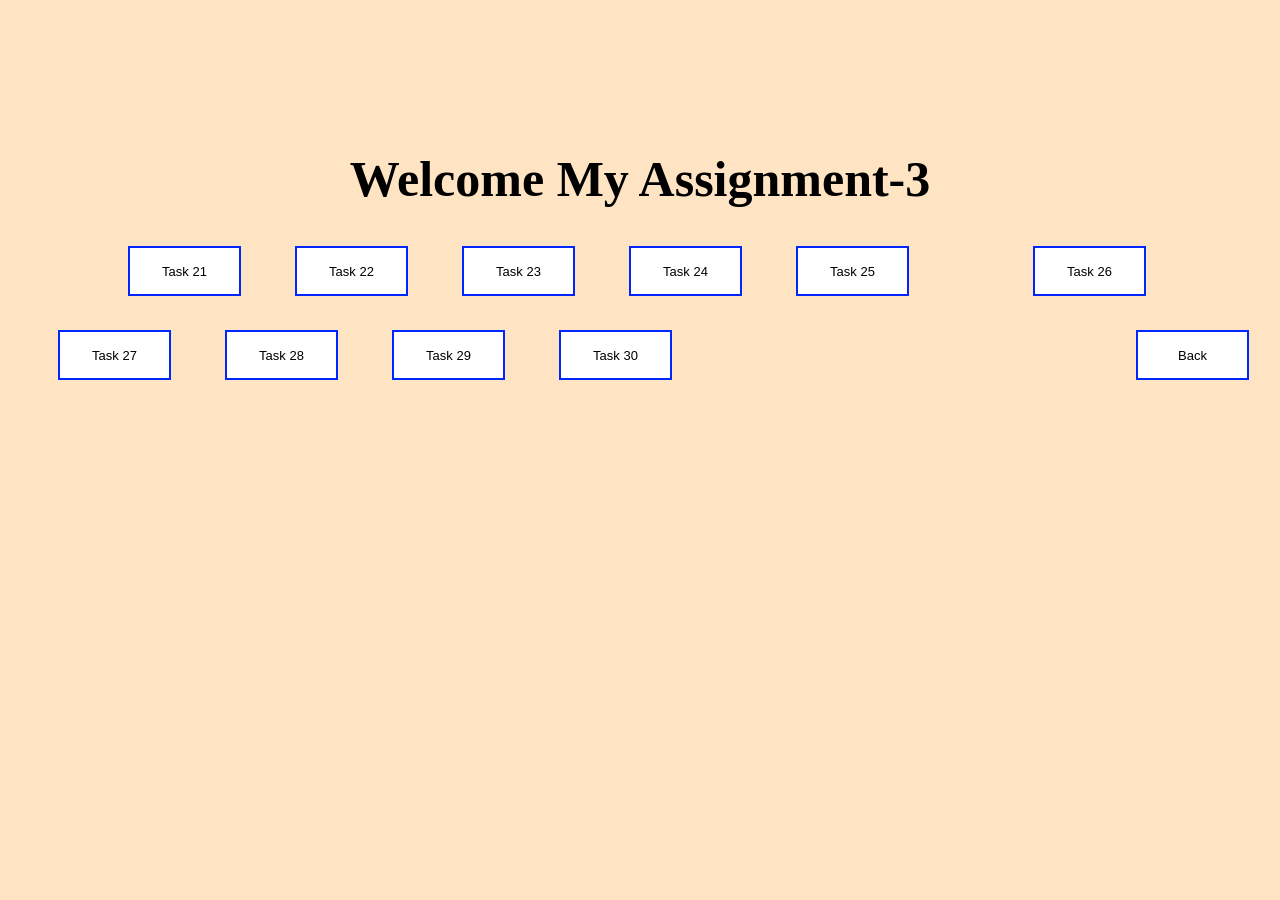
<file: index.html>
<!DOCTYPE html>
<html lang="en">
<head>
    <meta charset="UTF-8">
    <meta http-equiv="X-UA-Compatible" content="IE=edge">
    <meta name="viewport" content="width=device-width, initial-scale=1.0">
    <title>JS Assignment </title>
    <link rel="stylesheet" href="style.css">
</head>
<body>
    <h1>Welcome My Assignment-3</h1>
<button class="button button1" style="margin-right: 0px; width: 113px;height: 50px;font-size: 13px;"><a href="Task 21.html"style="text-decoration: none; color: #000;">Task 21</a></button>
<button class="button button2" style="margin-right: 0px; width: 113px;height: 50px;font-size: 13px;"><a href="Task 22.html"style="text-decoration: none; color: #000;">Task 22</a></button>
<button class="button button3" style="margin-right: 0px; width: 113px;height: 50px;font-size: 13px;"><a href="Task 23.html"style="text-decoration: none; color: #000;">Task 23</a></button>
<button class="button button4" style="margin-right: 0px; width: 113px;height: 50px;font-size: 13px;"><a href="Task 24.html"style="text-decoration: none; color: #000;">Task 24</a></button>
<button class="button button5" style="margin-right: 0px; width: 113px;height: 50px;font-size: 13px;"><a href="Task 25.html"style="text-decoration: none; color: #000;">Task 25</a></button>
<button class="button button1" style="margin-right: 0px; width: 113px;height: 50px;font-size: 13px;"><a href="Task 26.html"style="text-decoration: none; color: #000;">Task 26</a></button>
<button class="button button2" style="margin-right: 0px; width: 113px;height: 50px;font-size: 13px;"><a href="Task 27.html"style="text-decoration: none; color: #000;">Task 27</a></button>
<button class="button button3" style="margin-right: 0px; width: 113px;height: 50px;font-size: 13px;"><a href="Task 28.html"style="text-decoration: none; color: #000;">Task 28</a></button>
<button class="button button4" style="margin-right: 0px; width: 113px;height: 50px;font-size: 13px;"><a href="Task 29.html"style="text-decoration: none; color: #000;">Task 29</a></button>
<button class="button button5" style="margin-right: 0px; width: 113px;height: 50px;font-size: 13px;"><a href="Task 30.html"style="text-decoration: none; color: #000;">Task 30</a></button>
<button class="button button4" style="margin-left: 460px;margin-top: 30px; width: 113px;height: 50px;font-size: 13px; "><a href="../Assignment 2/demo.html"style="text-decoration: none; color: #000;">Back</a></button>
</body>
</html>
</file>
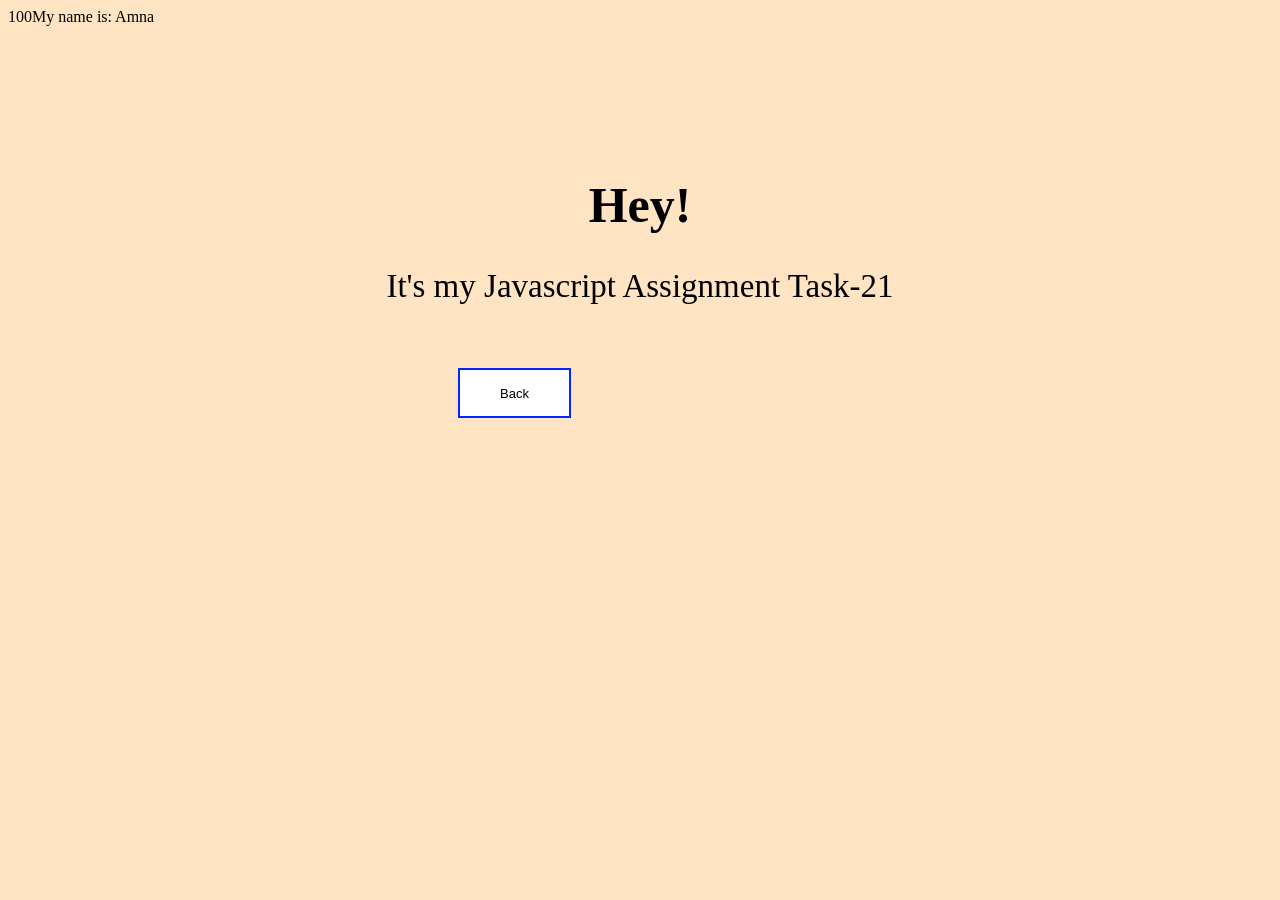
<file: Task 21.html>
<!DOCTYPE html>
<html lang="en">
<head>
    <meta charset="UTF-8">
    <meta http-equiv="X-UA-Compatible" content="IE=edge">
    <meta name="viewport" content="width=device-width, initial-scale=1.0">
    <title>Task-21</title>
    <script src="Task 21.js"></script>
    <link rel="stylesheet" href="style.css">
</head>
<body>
    <h1>Hey!</h1>
    <p style="text-align: center; font-size: 33px ;">It's my Javascript Assignment Task-21</p>
<button class="button button4" style="margin-left: 450px;margin-top: 30px; width: 113px;height: 50px;font-size: 13px;"><a href="../Assignment 3/index.html"style="text-decoration: none; color: #000; ">Back</a></button>
</body>
</html>
</file>
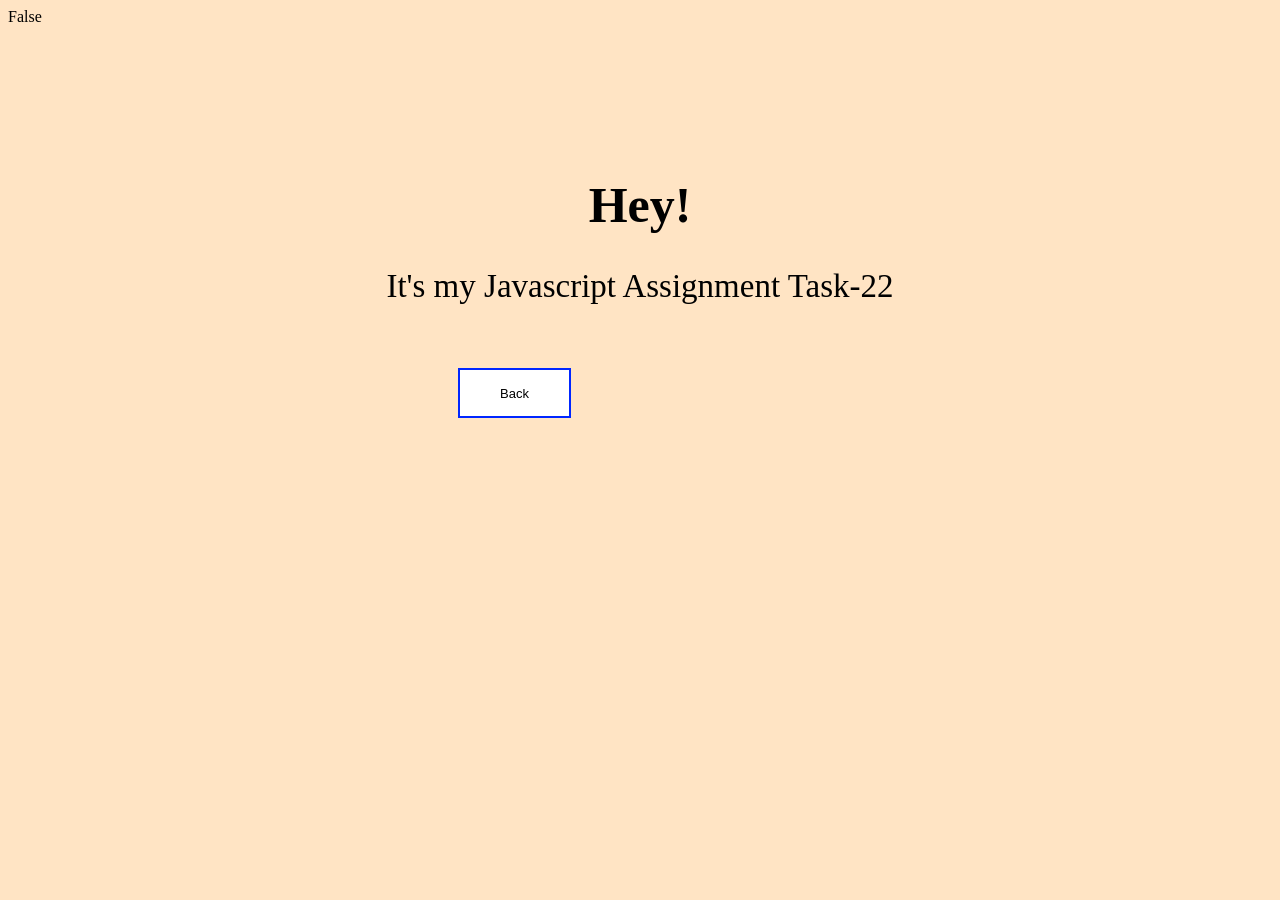
<file: Task 22.html>
<!DOCTYPE html>
<html lang="en">
<head>
    <meta charset="UTF-8">
    <meta http-equiv="X-UA-Compatible" content="IE=edge">
    <meta name="viewport" content="width=device-width, initial-scale=1.0">
    <title>Task-22</title>
    <script src="Task 22.js"></script>
    <link rel="stylesheet" href="style.css">
</head>
<body>
    <h1>Hey!</h1>
    <p style="text-align: center; font-size: 33px ;">It's my Javascript Assignment Task-22</p>
    <button class="button button4" style="margin-left: 450px;margin-top: 30px; width: 113px;height: 50px;font-size: 13px;"><a href="../Assignment 3/index.html"style="text-decoration: none; color: #000; ">Back</a></button>
</body>
</html>
</file>
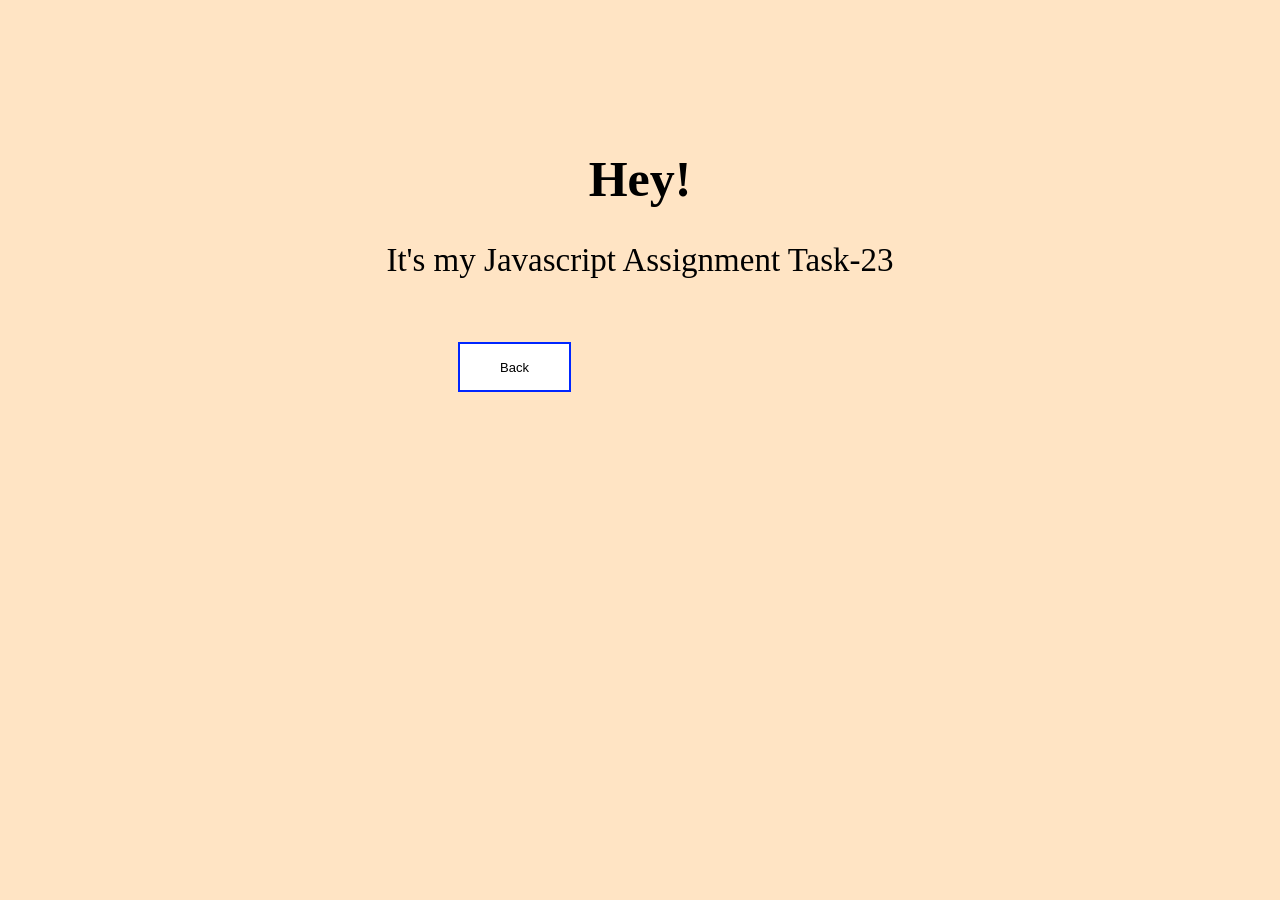
<file: Task 23.html>
<!DOCTYPE html>
<html lang="en">
<head>
    <meta charset="UTF-8">
    <meta http-equiv="X-UA-Compatible" content="IE=edge">
    <meta name="viewport" content="width=device-width, initial-scale=1.0">
    <title>Task-23</title>
    <script src="Task 23.js"></script>
    <link rel="stylesheet" href="style.css">
</head>
<body>
    <h1>Hey!</h1>
    <p style="text-align: center; font-size: 33px ;">It's my Javascript Assignment Task-23</p>
    <button class="button button4" style="margin-left: 450px;margin-top: 30px; width: 113px;height: 50px;font-size: 13px;"><a href="../Assignment 3/index.html"style="text-decoration: none; color: #000; ">Back</a></button>
</body>
</html>
</file>
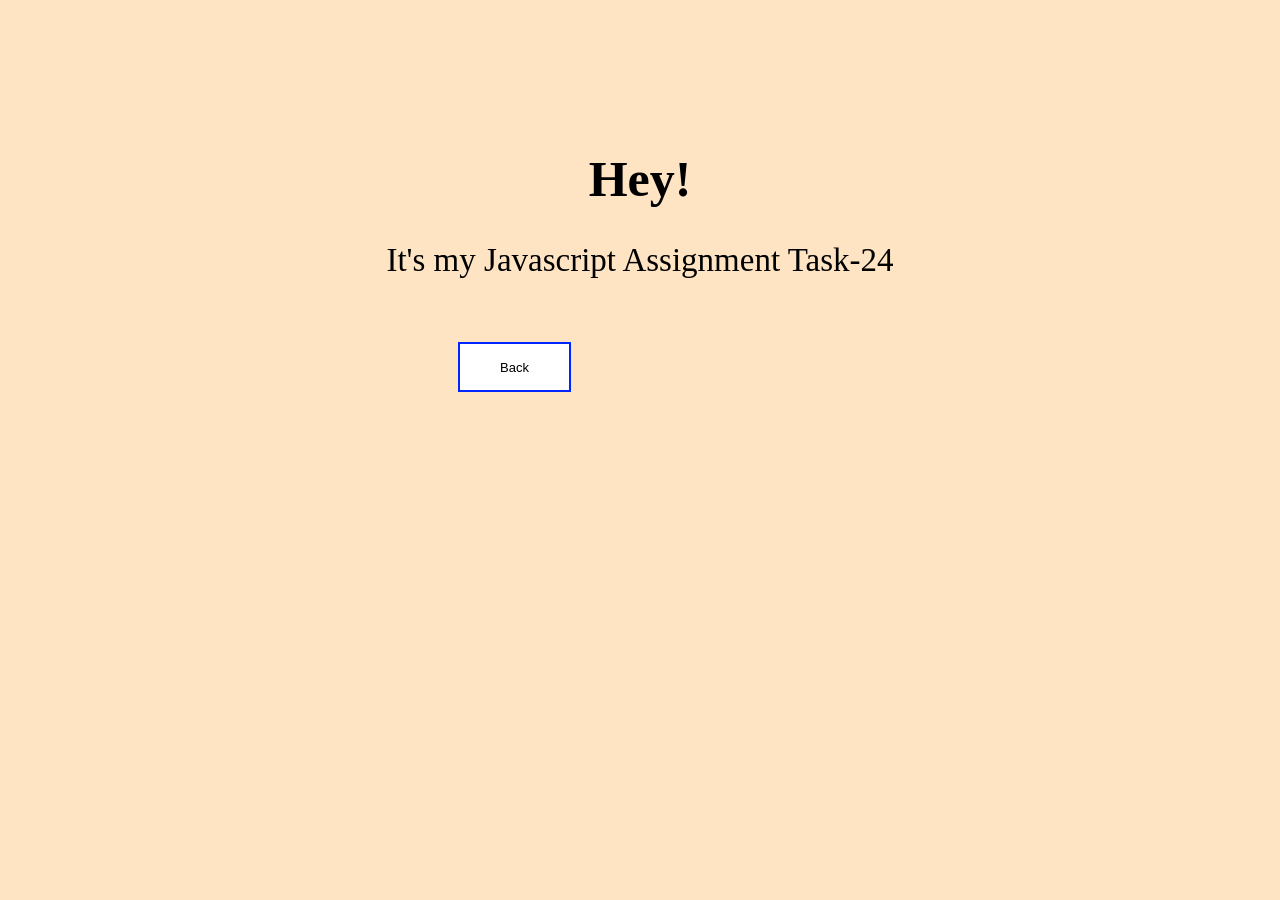
<file: Task 24.html>
<!DOCTYPE html>
<html lang="en">
<head>
    <meta charset="UTF-8">
    <meta http-equiv="X-UA-Compatible" content="IE=edge">
    <meta name="viewport" content="width=device-width, initial-scale=1.0">
    <title>Task-24</title>
    <script src="Task 24.js"></script>
    <link rel="stylesheet" href="style.css">
</head>
<body>
    <h1>Hey!</h1>
    <p style="text-align: center; font-size: 33px ;">It's my Javascript Assignment Task-24</p>
    <button class="button button4" style="margin-left: 450px;margin-top: 30px; width: 113px;height: 50px;font-size: 13px;"><a href="../Assignment 3/index.html"style="text-decoration: none; color: #000; ">Back</a></button>
</body>
</html>
</file>
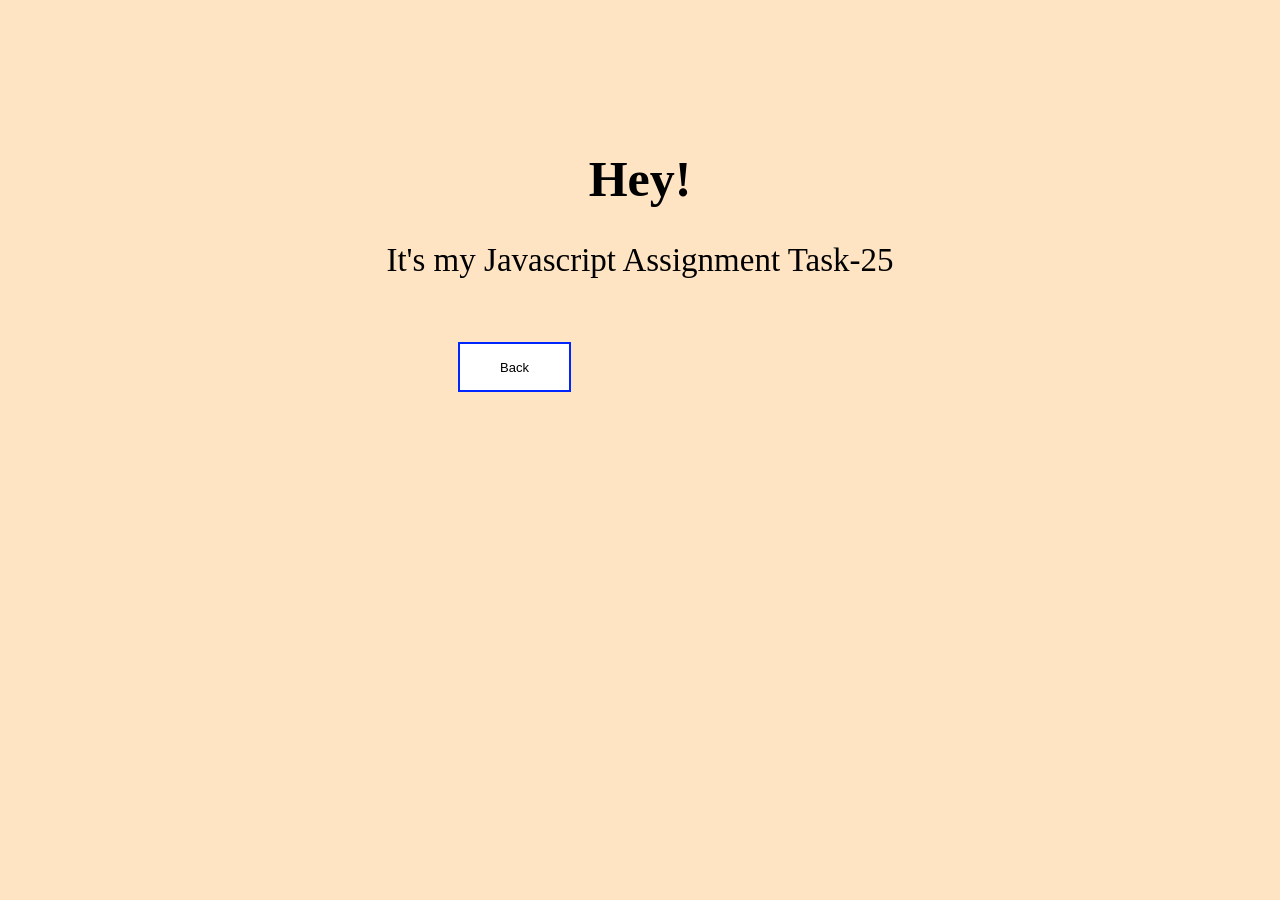
<file: Task 25.html>
<!DOCTYPE html>
<html lang="en">
<head>
    <meta charset="UTF-8">
    <meta http-equiv="X-UA-Compatible" content="IE=edge">
    <meta name="viewport" content="width=device-width, initial-scale=1.0">
    <title>Task-25</title>
    <script src="Task 25.js"></script>
    <link rel="stylesheet" href="style.css">
</head>
<body>
    <h1>Hey!</h1>
    <p style="text-align: center; font-size: 33px ;">It's my Javascript Assignment Task-25</p>
    <button class="button button4" style="margin-left: 450px;margin-top: 30px; width: 113px;height: 50px;font-size: 13px;"><a href="../Assignment 3/index.html"style="text-decoration: none; color: #000; ">Back</a></button>
</body>
</html>
</file>
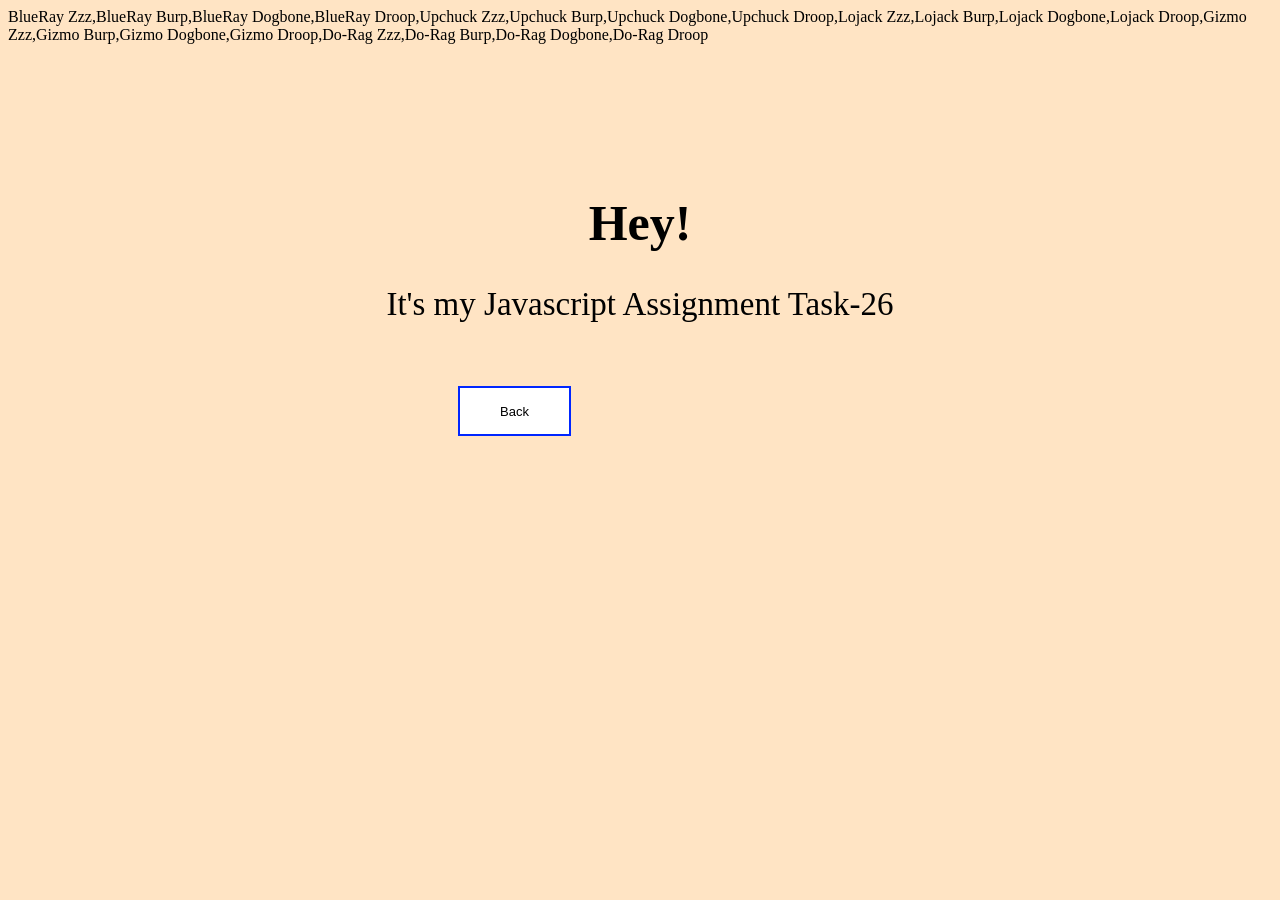
<file: Task 26.html>
<!DOCTYPE html>
<html lang="en">
<head>
    <meta charset="UTF-8">
    <meta http-equiv="X-UA-Compatible" content="IE=edge">
    <meta name="viewport" content="width=device-width, initial-scale=1.0">
    <title>Task-26</title>
    <script src="Task 26.js"></script>
    <link rel="stylesheet" href="style.css">
</head>
<body>
    <h1>Hey!</h1>
    <p style="text-align: center; font-size: 33px ;">It's my Javascript Assignment Task-26</p>
    <button class="button button4" style="margin-left: 450px;margin-top: 30px; width: 113px;height: 50px;font-size: 13px;"><a href="../Assignment 3/index.html"style="text-decoration: none; color: #000; ">Back</a></button>
</body>
</html>
</file>
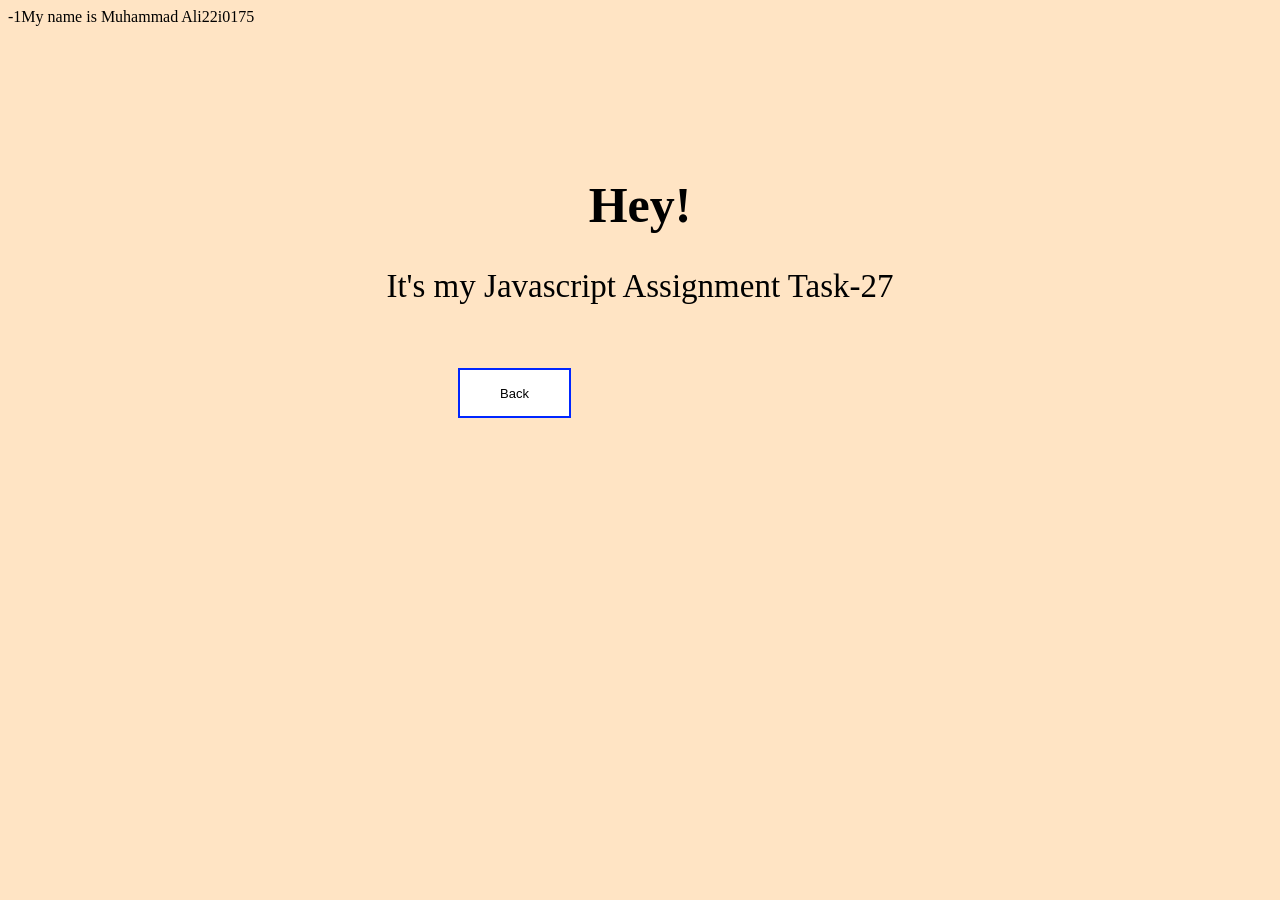
<file: Task 27.html>
<!DOCTYPE html>
<html lang="en">
<head>
    <meta charset="UTF-8">
    <meta http-equiv="X-UA-Compatible" content="IE=edge">
    <meta name="viewport" content="width=device-width, initial-scale=1.0">
    <title>Task-27</title>
    <script src="Task 27.js"></script>
    <link rel="stylesheet" href="style.css">
</head>
<body>
    <h1>Hey!</h1>
    <p style="text-align: center; font-size: 33px ;">It's my Javascript Assignment Task-27</p>
<button class="button button4" style="margin-left: 450px;margin-top: 30px; width: 113px;height: 50px;font-size: 13px;"><a href="../Assignment 3/index.html"style="text-decoration: none; color: #000; ">Back</a></button>
</body>
</html>
</file>
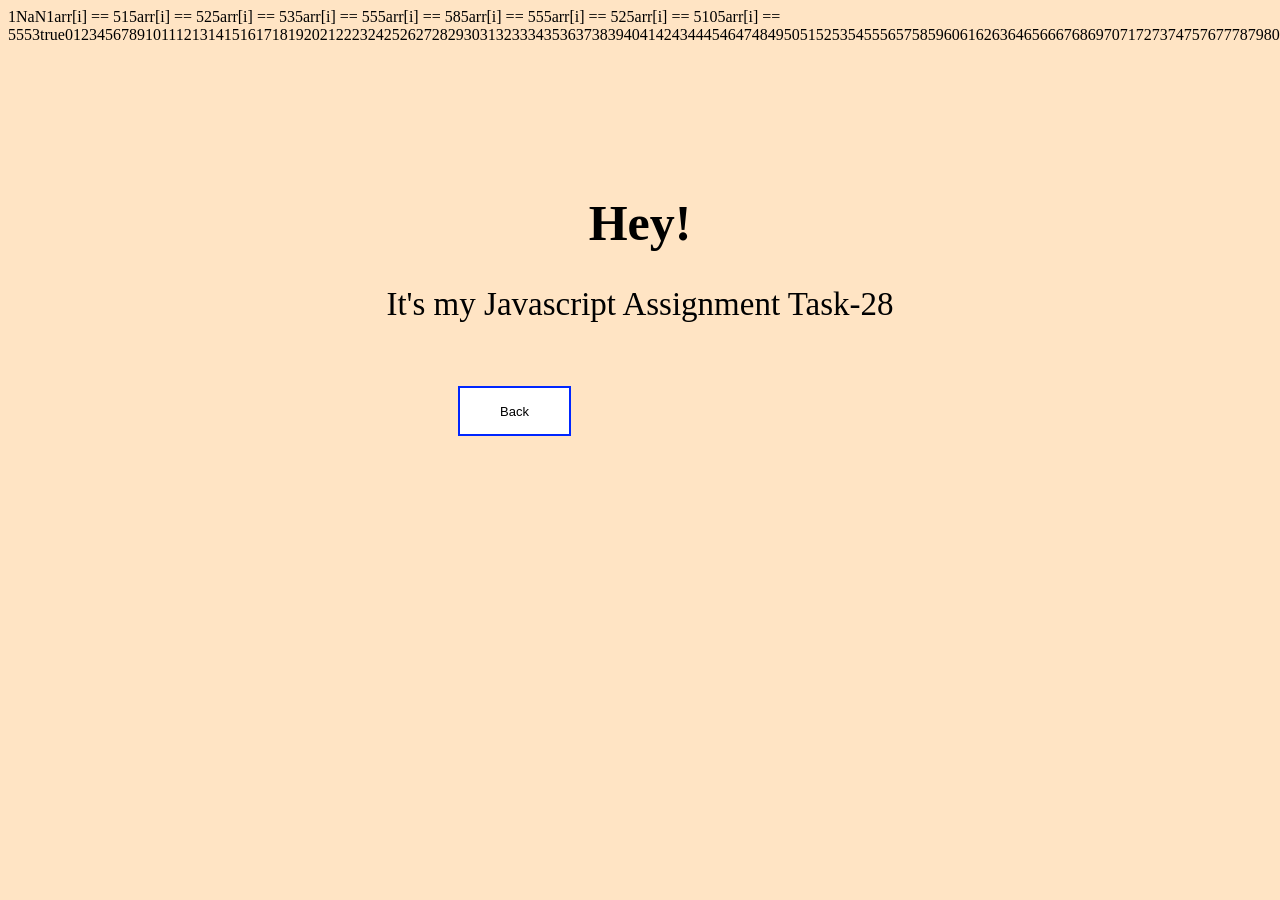
<file: Task 28.html>
<!DOCTYPE html>
<html lang="en">
<head>
    <meta charset="UTF-8">
    <meta http-equiv="X-UA-Compatible" content="IE=edge">
    <meta name="viewport" content="width=device-width, initial-scale=1.0">
    <title>Task-28</title>
    <script src="Task 28.js"></script>
    <link rel="stylesheet" href="style.css">
</head>
<body>
    <h1>Hey!</h1>
    <p style="text-align: center; font-size: 33px ;">It's my Javascript Assignment Task-28</p>
    <button class="button button4" style="margin-left: 450px;margin-top: 30px; width: 113px;height: 50px;font-size: 13px;"><a href="../Assignment 3/index.html"style="text-decoration: none; color: #000; ">Back</a></button>
</body>
</html>
</file>
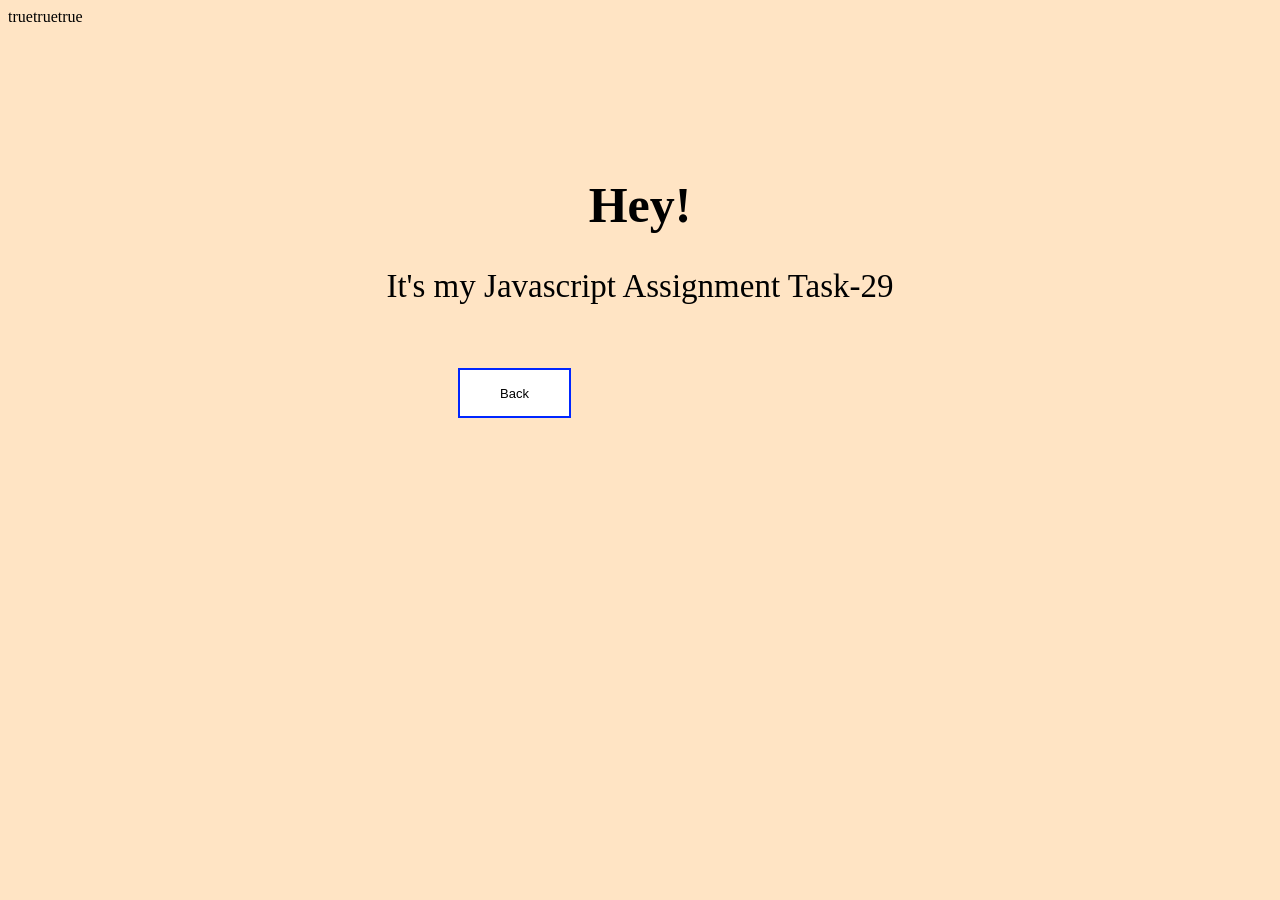
<file: Task 29.html>
<!DOCTYPE html>
<html lang="en">
<head>
    <meta charset="UTF-8">
    <meta http-equiv="X-UA-Compatible" content="IE=edge">
    <meta name="viewport" content="width=device-width, initial-scale=1.0">
    <title>Task-29</title>
    <script src="Task 29.js"></script>
    <link rel="stylesheet" href="style.css">
</head>
<body>
    <h1>Hey!</h1>
    <p style="text-align: center; font-size: 33px ;">It's my Javascript Assignment Task-29</p>
    <button class="button button4" style="margin-left: 450px;margin-top: 30px; width: 113px;height: 50px;font-size: 13px;"><a href="../Assignment 3/index.html"style="text-decoration: none; color: #000; ">Back</a></button>
</body>
</html>
</file>
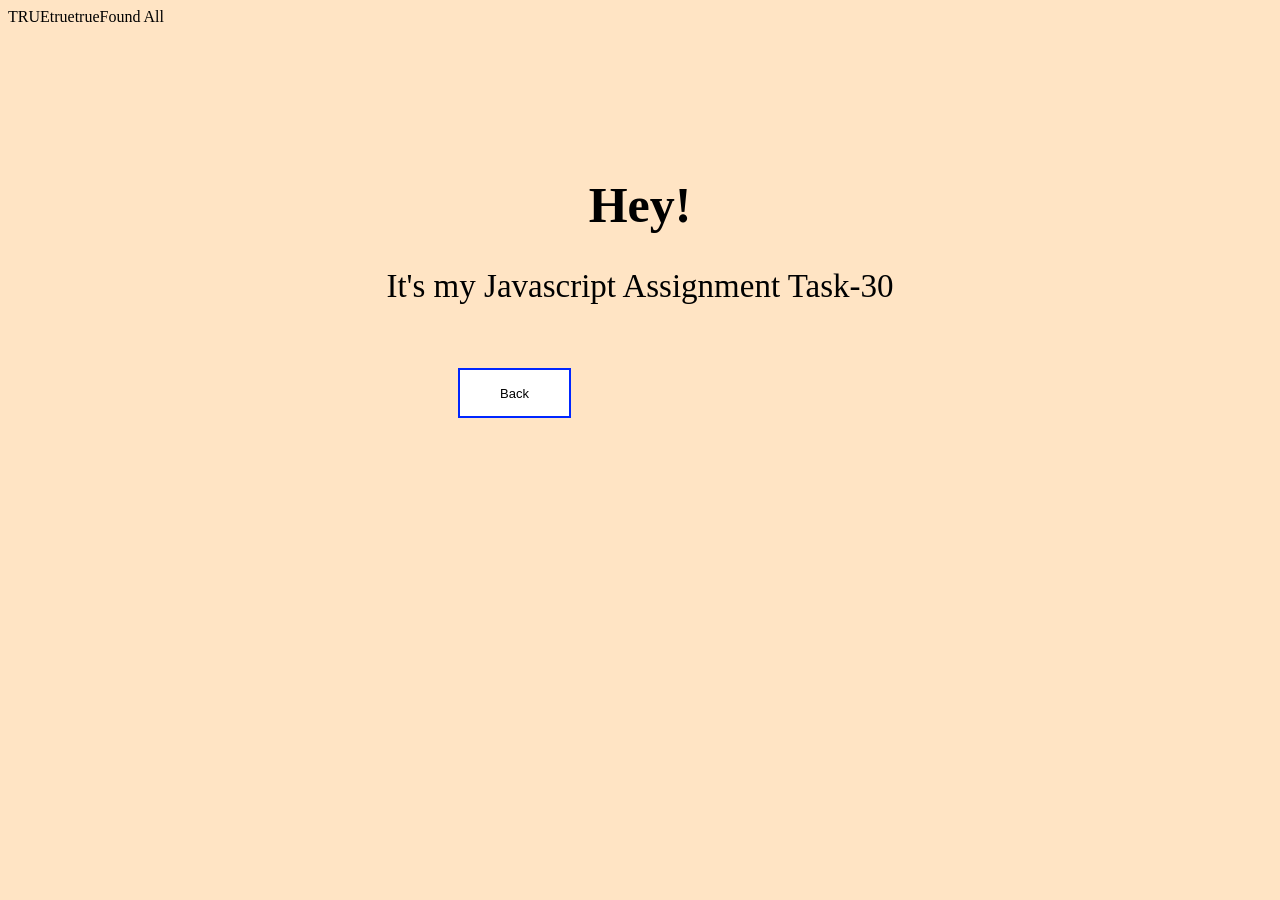
<file: Task 30.html>
<!DOCTYPE html>
<html lang="en">
<head>
    <meta charset="UTF-8">
    <meta http-equiv="X-UA-Compatible" content="IE=edge">
    <meta name="viewport" content="width=device-width, initial-scale=1.0">
    <title>Task-30</title>
    <script src="Task 30.js"></script>
    <link rel="stylesheet" href="style.css">
</head>
<body>
    <h1>Hey!</h1>
    <p style="text-align: center; font-size: 33px ;">It's my Javascript Assignment Task-30</p>
<button class="button button4" style="margin-left: 450px;margin-top: 30px; width: 113px;height: 50px;font-size: 13px;"><a href="../Assignment 3/index.html"style="text-decoration: none; color: #000; ">Back</a></button>
</body>
</html>
</file>
<file: style.css>
body{
    background-color: bisque;
}

h1{
    text-align: center;
    margin-top: 150px;
    font-size: 50px;
}
.button {
    /* background-color: #4CAF50;  */
    border: none;
    color: white;
    padding: 16px 32px;
    text-align: center;
    text-decoration: none;
    display: inline-block;
    /* margin-left: 50px; */
    font-size: 16px;
    margin: 4px 2px;
    transition-duration: 0.4s;
    cursor: pointer;
  
}
  .button1 {
    background-color: white; 
    color: black; 
    margin-left: 120px;
    border: 2px solid #0026ff;
  }
  
  .button1:hover {
    background-color: #0026ff;
    color: white;
  }
  
  .button2 {
    background-color: white; 
    margin-left: 50px;
    color: black;
    border: 2px solid #0026ff;
  }
  
  .button2:hover {
    background-color: #0026ff;
    color: white;
  }
  
  .button3 {
    background-color: white; 
    color: black; 
    margin-left: 50px;
    border: 2px solid #0026ff;
  }
  
  .button3:hover {
    background-color: #0026ff;
    color: white;
  }
  
  .button4 {
    background-color: white;
    margin-left: 50px;
    color: black;
    border: 2px solid #0026ff;
  }
  
  .button4:hover {
    background-color: #0026ff;
    color: white;
}
  
  .button5 {
    background-color: white;
    color: black;
    border: 2px solid #0026ff;
    margin-left: 50px;
  }
  
  .button5:hover {
    background-color: #0026ff;
    margin-left: 50px;
    color: white;
  }
/*  */ /*  */ /*  */ /*  */ /*  */ /*  */ /*  */ /*  */ /*  */ /*  */
</file>
